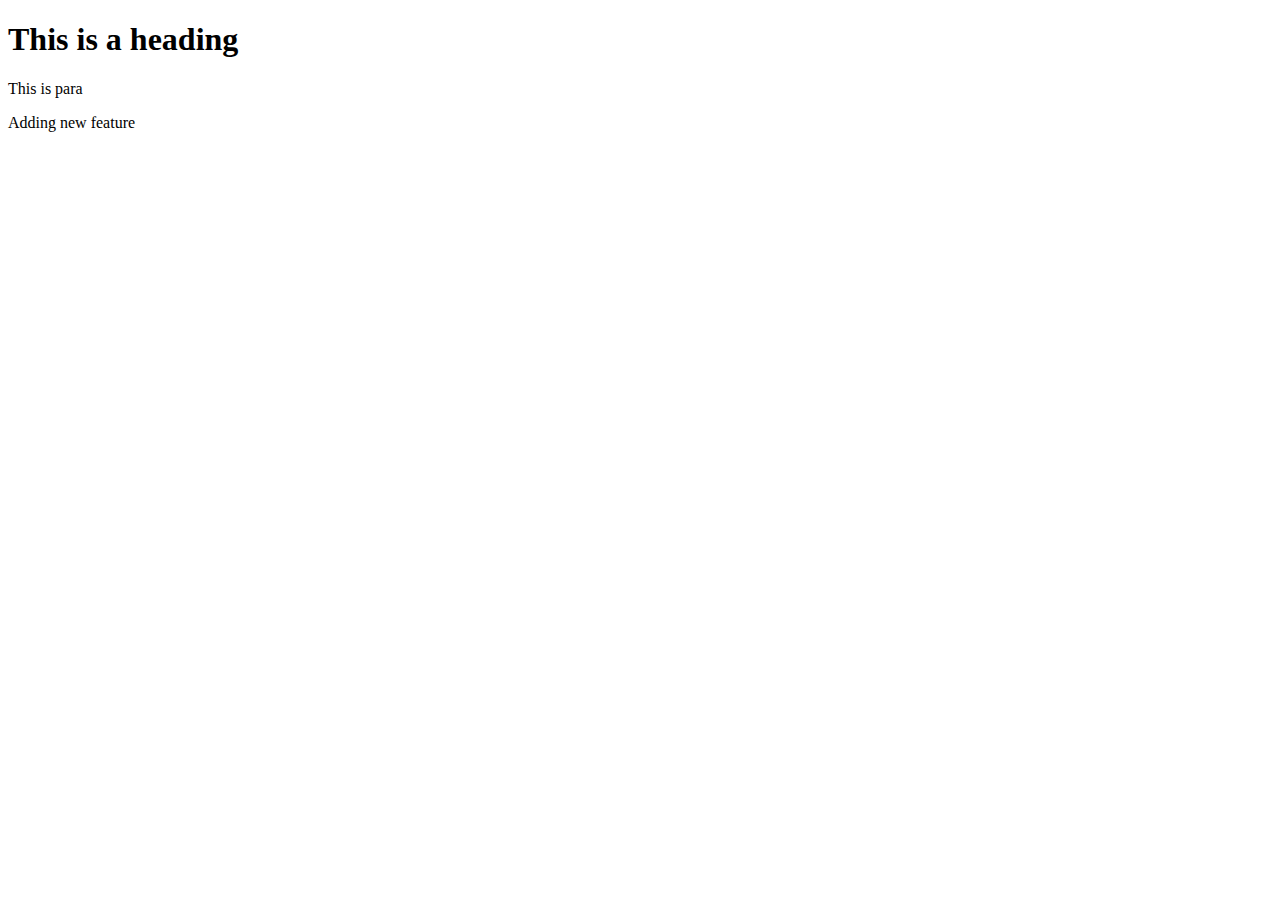
<file: index.html>
<!DOCTYPE html>
<html lang="en" dir="ltr"> 
    <head>
        <meta charset="utf-8">
        <title>My First Webpage</title>
    </head>
    <body>
        <h1>This is a heading        </h1>
        <p>This is para </p>
        <p>Adding new feature</p>
    </body>
</html>
</file>
